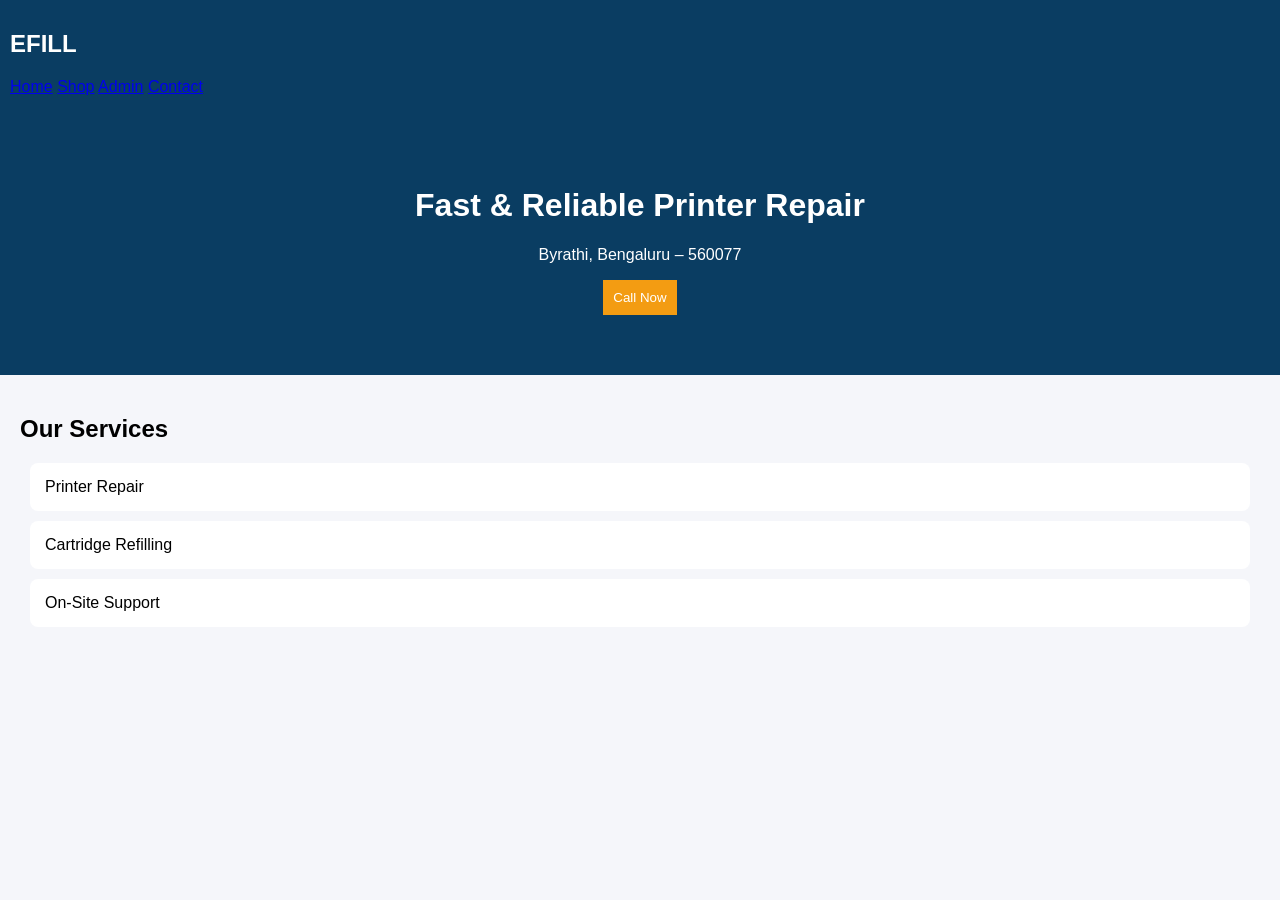
<file: index.html>
<!DOCTYPE html>
<html>
<head>
<title>Efill Printer Service</title>
<link rel="stylesheet" href="style.css">
</head>
<body>
<nav>
<h2>EFILL</h2>
<div>
<a href="index.html">Home</a>
<a href="shop.html">Shop</a>
<a href="admin.html">Admin</a>
<a href="contact.html">Contact</a>
</div>
</nav>

<div class="hero">
<h1>Fast & Reliable Printer Repair</h1>
<p>Byrathi, Bengaluru – 560077</p>
<button class="btn-primary">Call Now</button>
</div>

<div class="container">
<h2>Our Services</h2>
<div class="card">Printer Repair</div>
<div class="card">Cartridge Refilling</div>
<div class="card">On-Site Support</div>
</div>

</body>
</html>
</file>
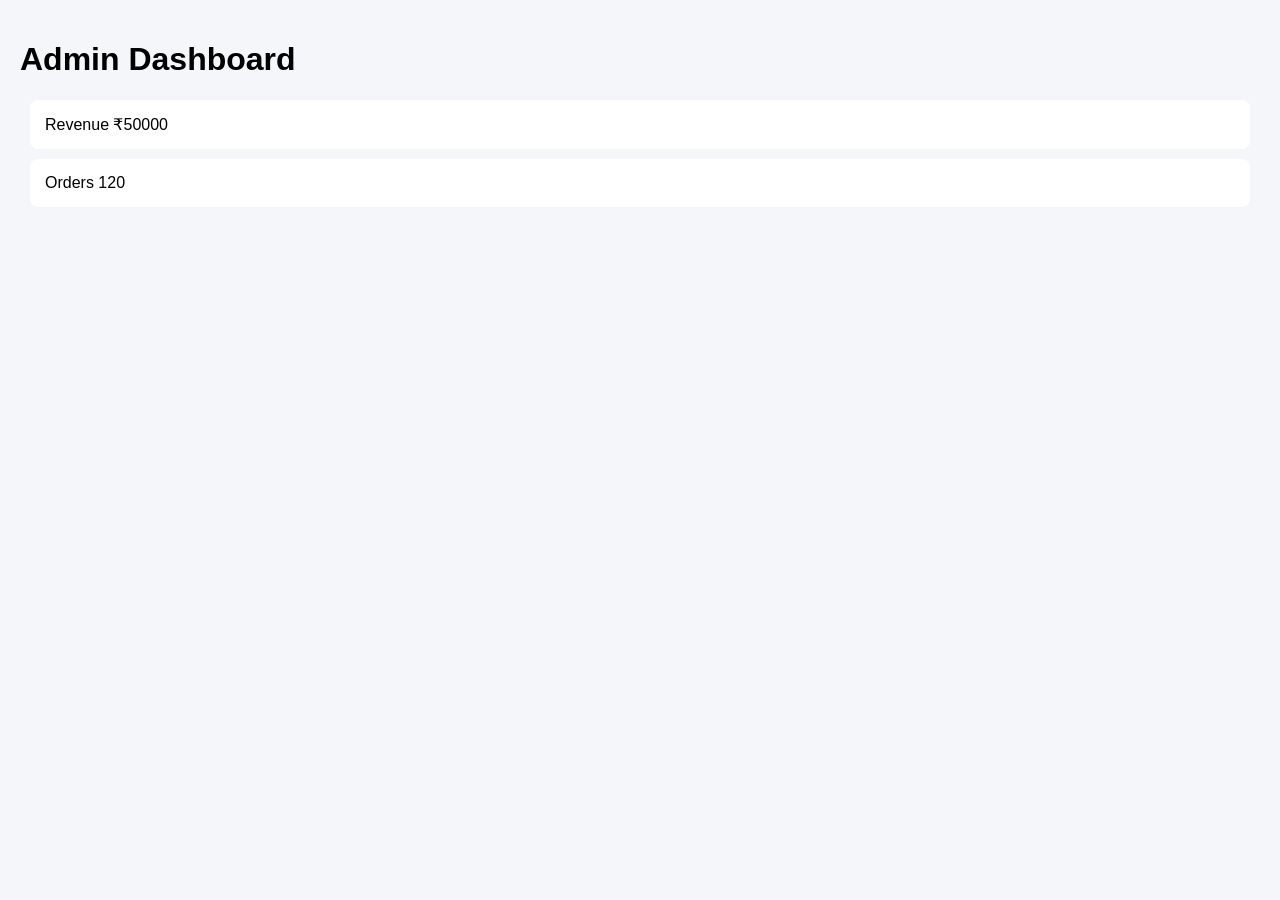
<file: admin.html>
<!DOCTYPE html>
<html>
<head>
<title>Admin</title>
<link rel="stylesheet" href="style.css">
</head>
<body>

<div class="container">
<h1>Admin Dashboard</h1>

<div class="card">Revenue ₹50000</div>
<div class="card">Orders 120</div>

</div>

</body>
</html>
</file>
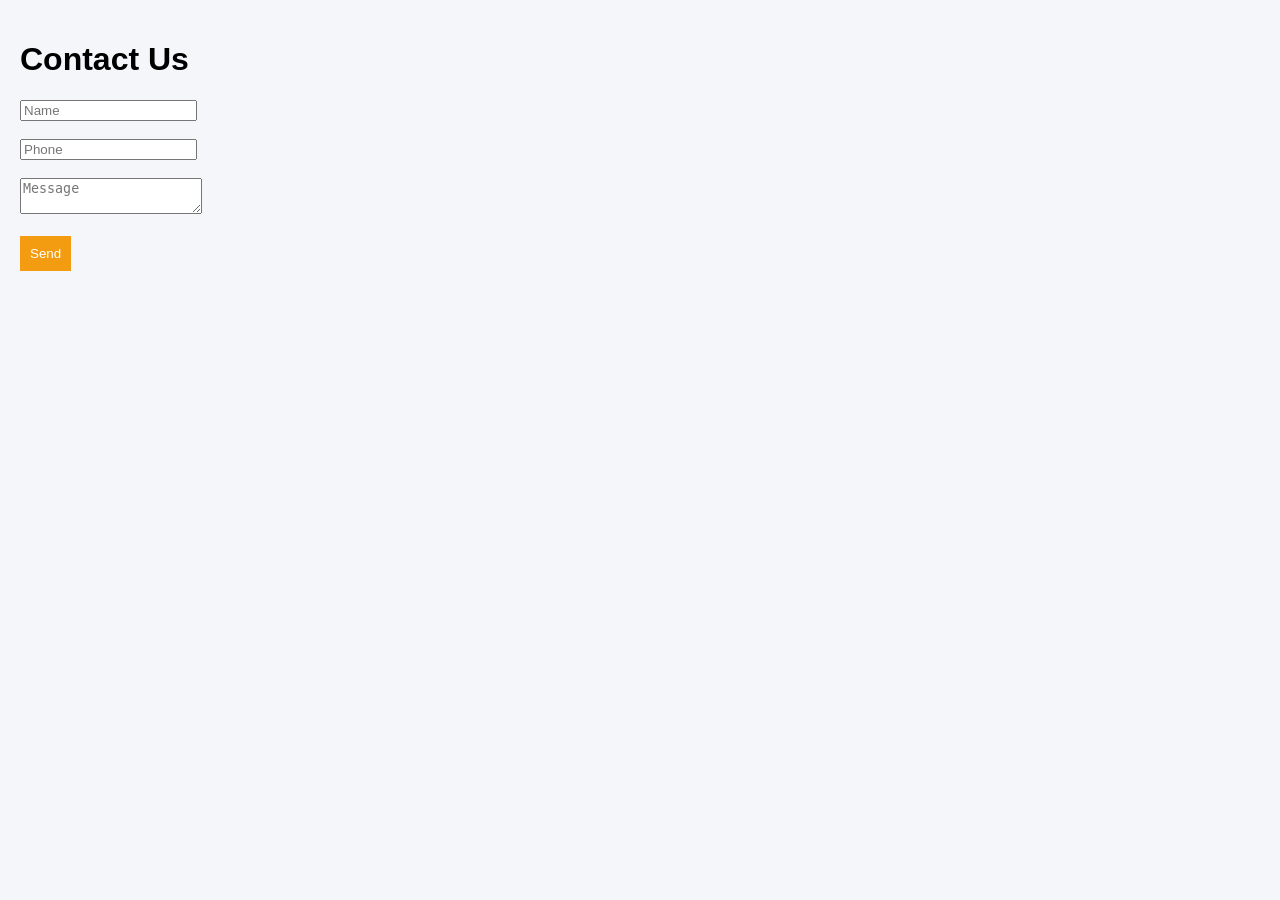
<file: contact.html>
<!DOCTYPE html>
<html>
<head>
<title>Contact</title>
<link rel="stylesheet" href="style.css">
</head>
<body>

<div class="container">
<h1>Contact Us</h1>

<input placeholder="Name"><br><br>
<input placeholder="Phone"><br><br>
<textarea placeholder="Message"></textarea><br><br>

<button class="btn-primary">Send</button>

</div>

</body>
</html>
</file>
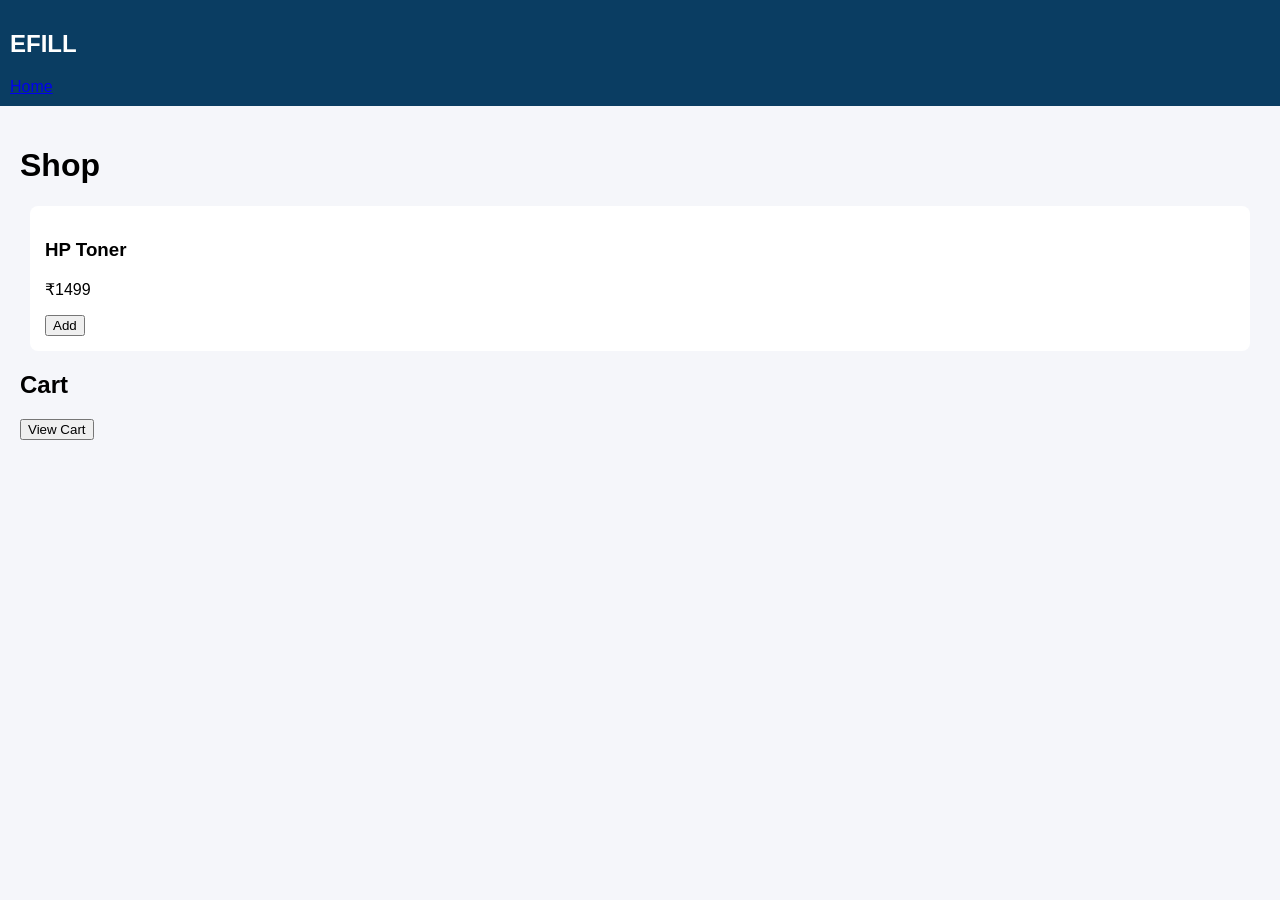
<file: shop.html>
<!DOCTYPE html>
<html>
<head>
<title>Shop</title>
<link rel="stylesheet" href="style.css">
<script src="script.js"></script>
</head>
<body>
<nav>
<h2>EFILL</h2>
<a href="index.html">Home</a>
</nav>

<div class="container">
<h1>Shop</h1>

<div class="card">
<h3>HP Toner</h3>
<p>₹1499</p>
<button onclick="addToCart('HP Toner',1499)">Add</button>
</div>

<h2>Cart</h2>
<div id="cart"></div>
<button onclick="showCart()">View Cart</button>
</div>

</body>
</html>
</file>
<file: style.css>
body{font-family:Arial;margin:0;background:#f5f6fa}
nav{background:#0A3D62;color:#fff;padding:10px}
.hero{background:#0A3D62;color:#fff;padding:60px;text-align:center}
.container{padding:20px}
.card{background:#fff;padding:15px;margin:10px;border-radius:8px}
.btn-primary{background:#F39C12;color:#fff;padding:10px;border:none}
</file>
